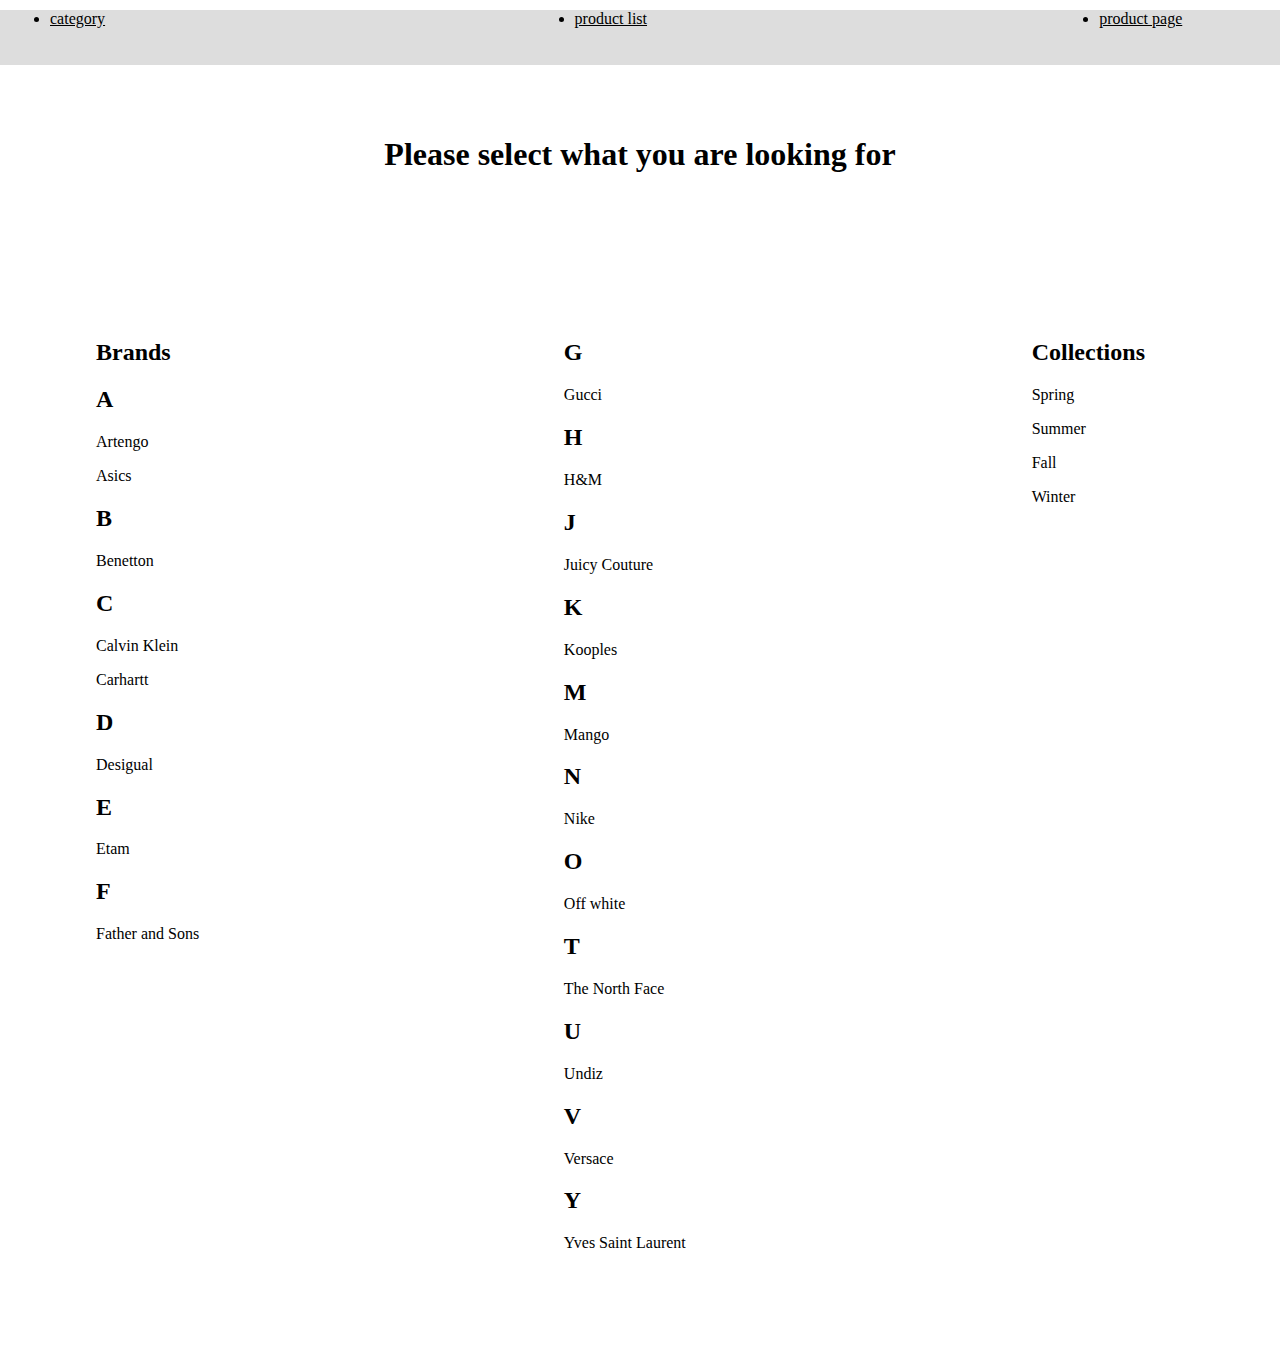
<file: category.html>
<!DOCTYPE html>
<html lang="en">
<head>
    <meta charset="UTF-8">
    <meta http-equiv="X-UA-Compatible" content="IE=edge">
    <meta name="viewport" content="width=device-width, initial-scale=1.0">
    <link rel="stylesheet" href="style.css">
    <title>Document</title>
</head>
<body>
    <header>
    <ul class="navmenu">
        <li class="navitem">
            <a href="category.html" class="navlink">category</a></li>
        <li class="navitem">
            <a href="productlist.html" class="navlink">product list</a></li>
        <li class="navitem">
            <a href="productpage.html" class="navlink">product page</a></li>
    </ul>
    </header>
    <h1>Please select what you are looking for</h1>
    
    <div class="grid">
            <div>
                <h2>Brands</h2>
                <h2>A</h2>
                <p>Artengo</p>
                <p>Asics</p>
                <h2>B</h2>
                <p>Benetton</p>
                <h2>C</h2>
                <p>Calvin Klein</p>
                <p>Carhartt</p>
                <h2>D</h2>
                <p>Desigual</p>
                <h2>E</h2>
                <p>Etam</p>
                <h2>F</h2>
                <p>Father and Sons</p>
            </div>
            <div>
                <h2>G</h2>
                <p>Gucci</p>
                <h2>H</h2>
                <p>H&M</p>
                <h2>J</h2>
                <p>Juicy Couture</p>
                <h2>K</h2>
                <p>Kooples</p>
                <h2>M</h2>
                <p>Mango</p>
                <h2>N</h2>
                <p>Nike</p>
                <h2>O</h2>
                <p>Off white</p>
                <h2>T</h2>
                <p>The North Face</p>
                <h2>U</h2>
                <p>Undiz</p>
                <h2>V</h2>
                <p>Versace</p>
                <h2>Y</h2>
                <p>Yves Saint Laurent</p>
            </div>
            <div>
                <h2>Collections</h2>
                <p>Spring</p>
                <p>Summer</p>
                <p>Fall</p>
                <p>Winter</p>
            </div>
    </div>
</body>
</html>
</file>
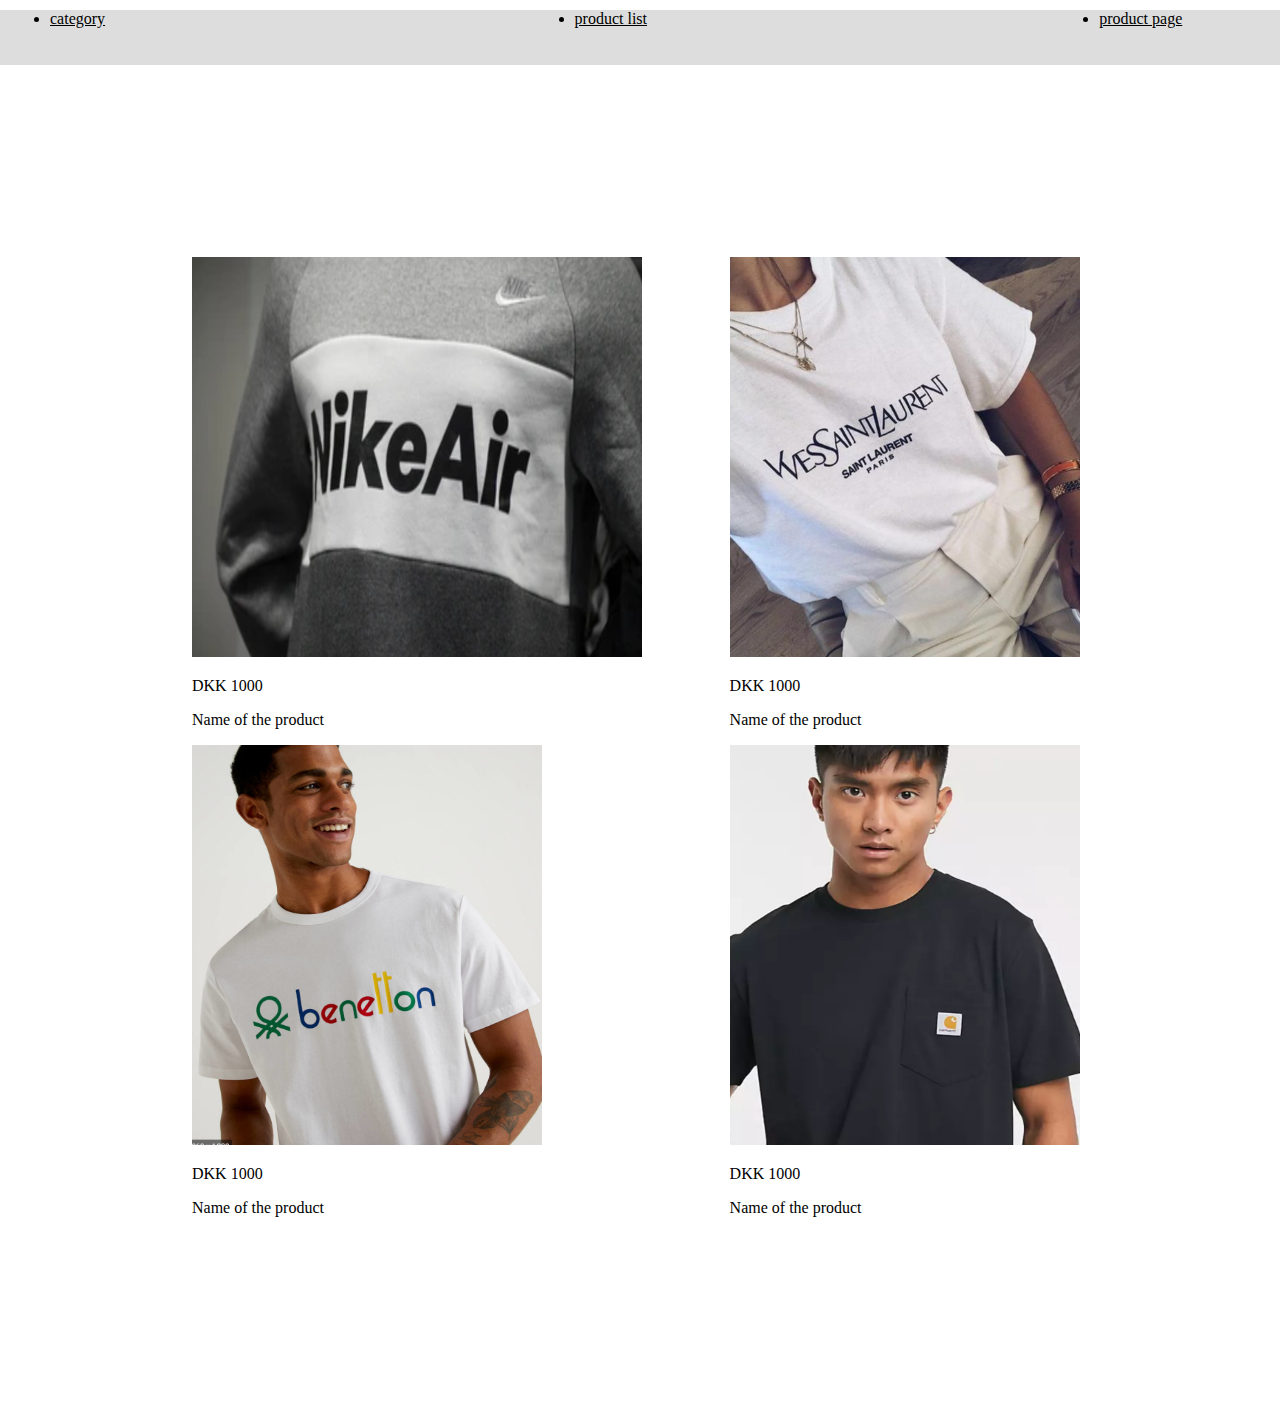
<file: productlist.html>
<!DOCTYPE html>
<html lang="en">
<head>
    <meta charset="UTF-8">
    <meta http-equiv="X-UA-Compatible" content="IE=edge">
    <meta name="viewport" content="width=device-width, initial-scale=1.0">
    <link rel="stylesheet" href="style.css">
    <title>Document</title>
</head>
<body>

    <header>
        <ul class="navmenu">
            <li class="navitem">
                <a href="category.html" class="navlink">category</a></li>
            <li class="navitem">
                <a href="productlist.html" class="navlink">product list</a></li>
            <li class="navitem">
                <a href="productpage.html" class="navlink">product page</a></li>
        </ul>
    </header>

    <main>
        <div class="productlist">
    <div>
        <img src="NikeTshirt.png" alt="Nike Tshirt" style="height: 400px;width: 450px">
        <p>DKK 1000</p>
        <p>Name of the product</p>
    </div>
    <div>
        <img src="YSLTshirt.png" alt="YSL Tshirt" style="height: 400px;width: 350px">
        <p>DKK 1000</p>
        <p>Name of the product</p>
    </div>
    <div>
        <img src="BenettonTshirt.png" alt="Benetton Tshirt" style="height: 400px;width: 350px">
        <p>DKK 1000</p>
        <p>Name of the product</p>
    </div>
    <div>
        <img src="CarrhartTshirt.png" alt="Carharrt Tshirt" style="height: 400px;width: 350px">
        <p>DKK 1000</p>
        <p>Name of the product</p>
    </div>
        </div>
    </main>
</body>
</html>
</file>
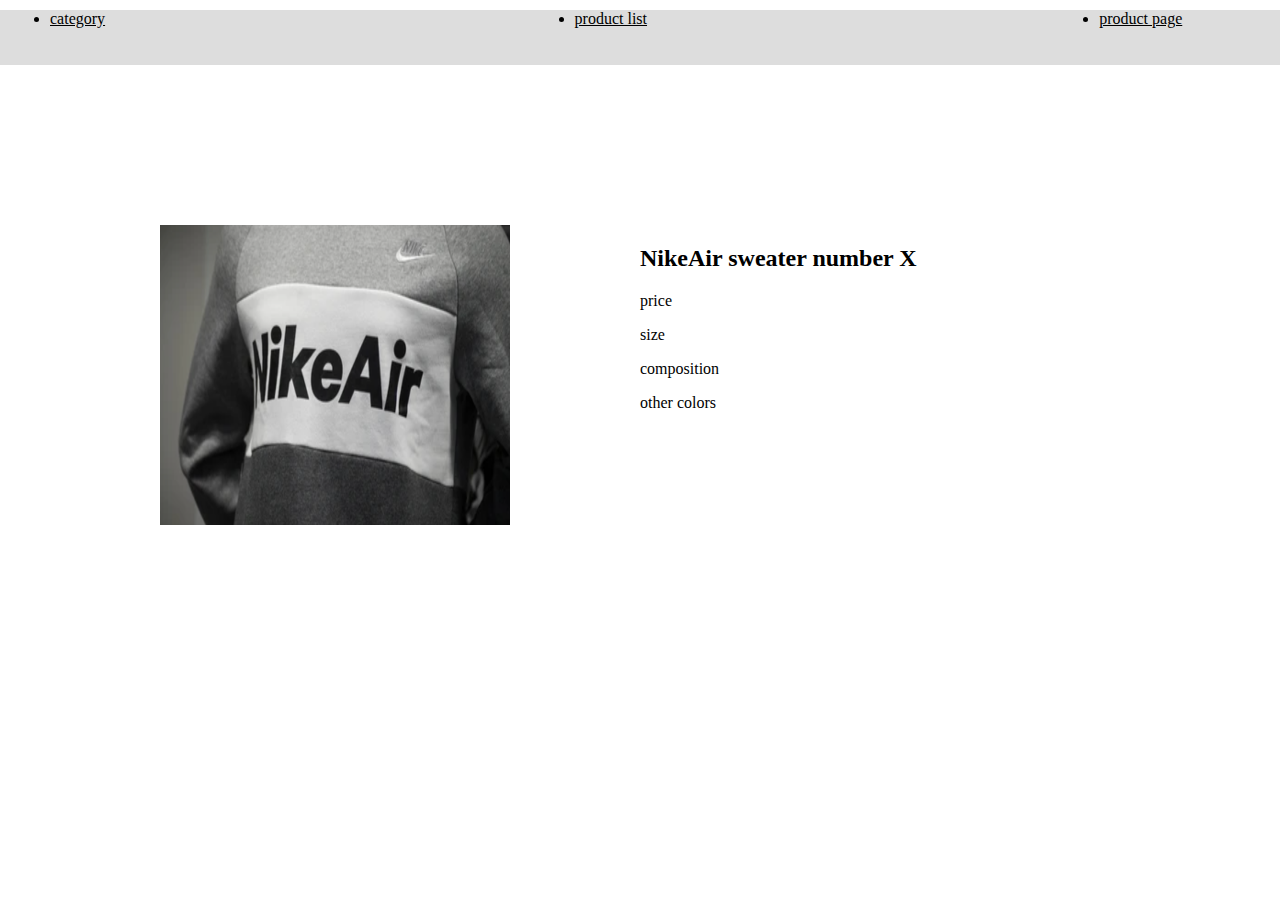
<file: productpage.html>
<!DOCTYPE html>
<html lang="en">
<head>
    <meta charset="UTF-8">
    <meta http-equiv="X-UA-Compatible" content="IE=edge">
    <meta name="viewport" content="width=device-width, initial-scale=1.0">
    <link rel="stylesheet" href="style.css">
    <title>Document</title>
</head>
<body>
<main>
    <header>
    <ul class="navmenu">
                <li class="navitem">
                    <a href="category.html" class="navlink">category</a></li>
                <li class="navitem">
                    <a href="productlist.html" class="navlink">product list</a></li>
                <li class="navitem">
                    <a href="productpage.html" class="navlink">product page</a></li>
            </ul>
    </header>
   
    <div class="productpage">
<div>
    <img src="NikeTshirt.png" alt="Nike Tshirt" style="height: 300px;width: 350px">
</div>
<div>
<h2>NikeAir sweater number X</h2>
<p>price</p>
<p>size</p>
<p>composition</p>
<p>other colors</p>
</div>
    </div>
    </main>

</body>
</html>
</file>
<file: style.css>
html, body{
margin: 0;
padding: 0;
}

.grid {
margin: 3rem;
padding: 3rem;
display: grid;
grid-template-columns: 43% 43% 13%;
}

.productpage{
margin: 5rem;
padding: 5rem;
display: grid;
grid-template-columns: 50% 50%;
}

.productlist{
    margin: 10rem;
    padding: 2rem;
    display: grid;
    grid-template-columns: 60% 40%;
    }

.navmenu{
margin: 10px;
display: grid;
grid-template-columns: 43% 43% 13%;
}

h1{
padding: 50px;
text-align: center;
}

header{
padding: 0;
margin: 0;
background-color: rgb(221, 221, 221);
height: 55px;
}

a{
color: black;
}
</file>
